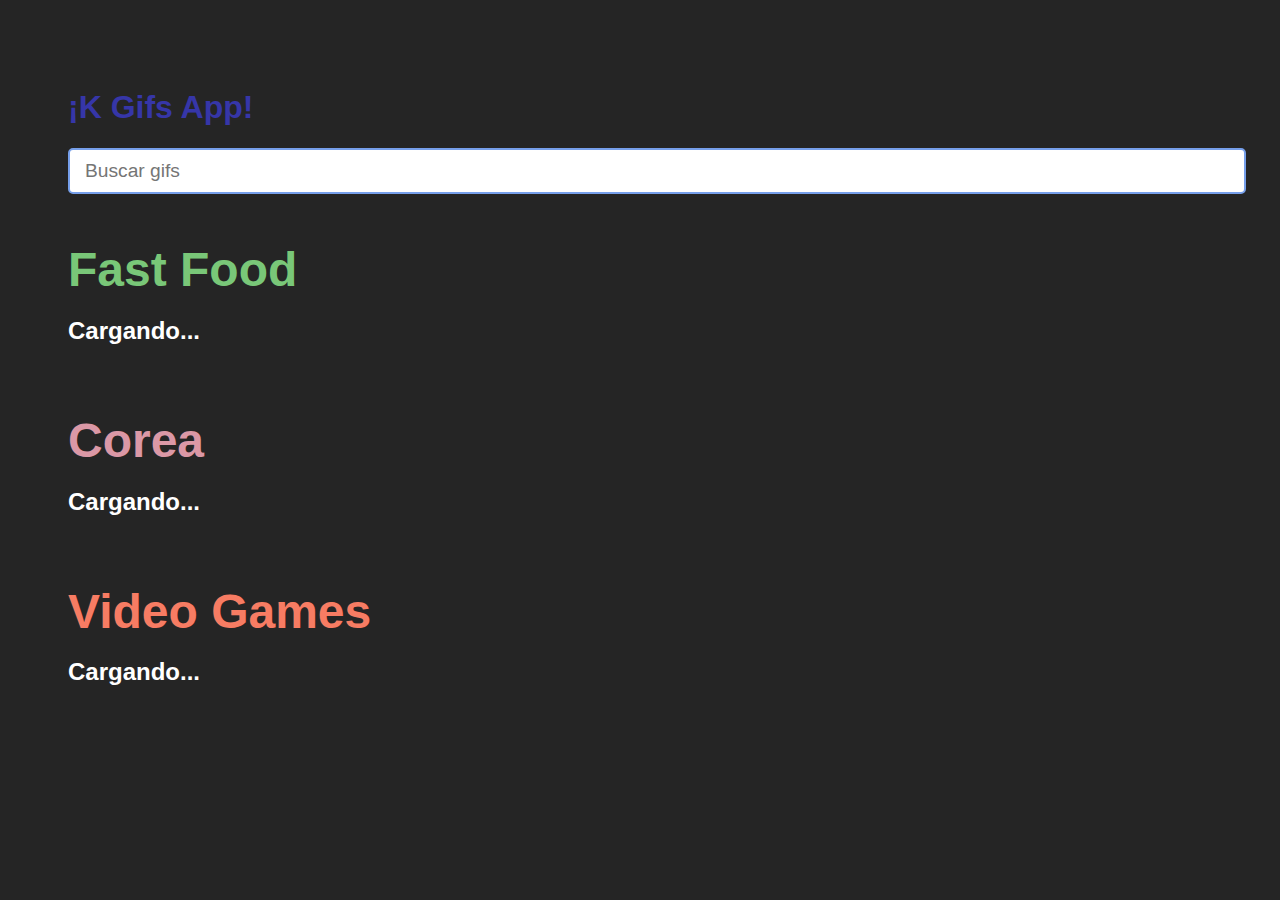
<file: docs/index.html>
<!DOCTYPE html>
<html lang="en">
  <head>
    <meta charset="UTF-8" />
    <meta name="viewport" content="width=device-width, initial-scale=1.0" />
    <title>K-Gifs-App</title>
    <script type="module" crossorigin src="./assets/index-c5b94253.js"></script>
    <link rel="stylesheet" href="./assets/index-72a6e50d.css">
  </head>
  <body>
    <div id="root"></div>
    
  </body>
</html>
</file>
<file: docs/assets/index-72a6e50d.css>
*{font-family:Helvetica,Arial,sans-serif}body{padding:60px;background-color:#252525}input{background-color:#fff;border-radius:5px;color:#000;font-size:1.2rem;outline:none;padding:10px 15px;width:100%}h2{font-size:1.5rem}h3{font-size:3rem;margin-bottom:5px}.card-grid{display:flex;flex-direction:row;flex-wrap:wrap;justify-content:center}.card{align-content:center;align-items:center;border-radius:10px;box-shadow:0 3px 5px #00000008;display:flex;flex-direction:column;height:0%;justify-content:center;margin-bottom:20px;margin-right:20px;overflow:hidden}.card p{background-color:transparent;color:#fff;flex:1;font-size:1.5rem;margin-top:5px;padding:5px 20px 0;text-align:center}.card img{width:100%}
</file>
